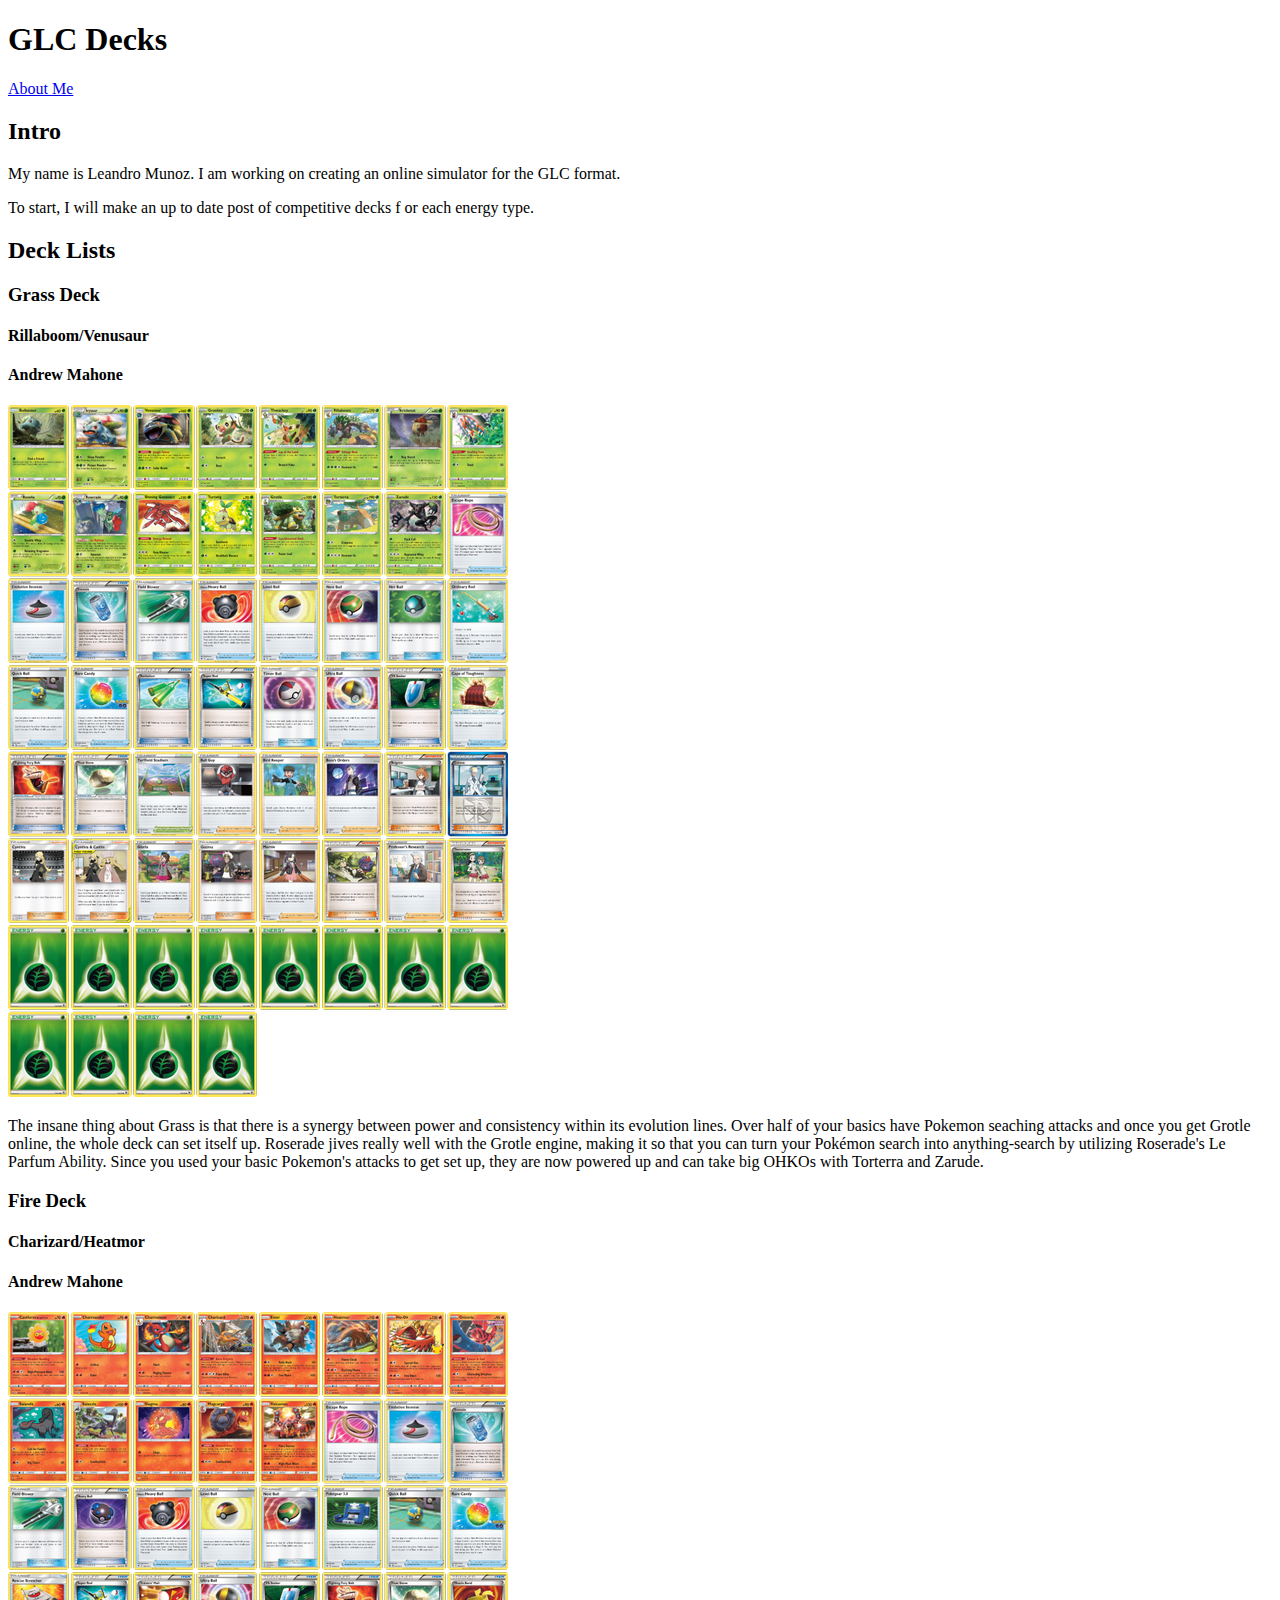
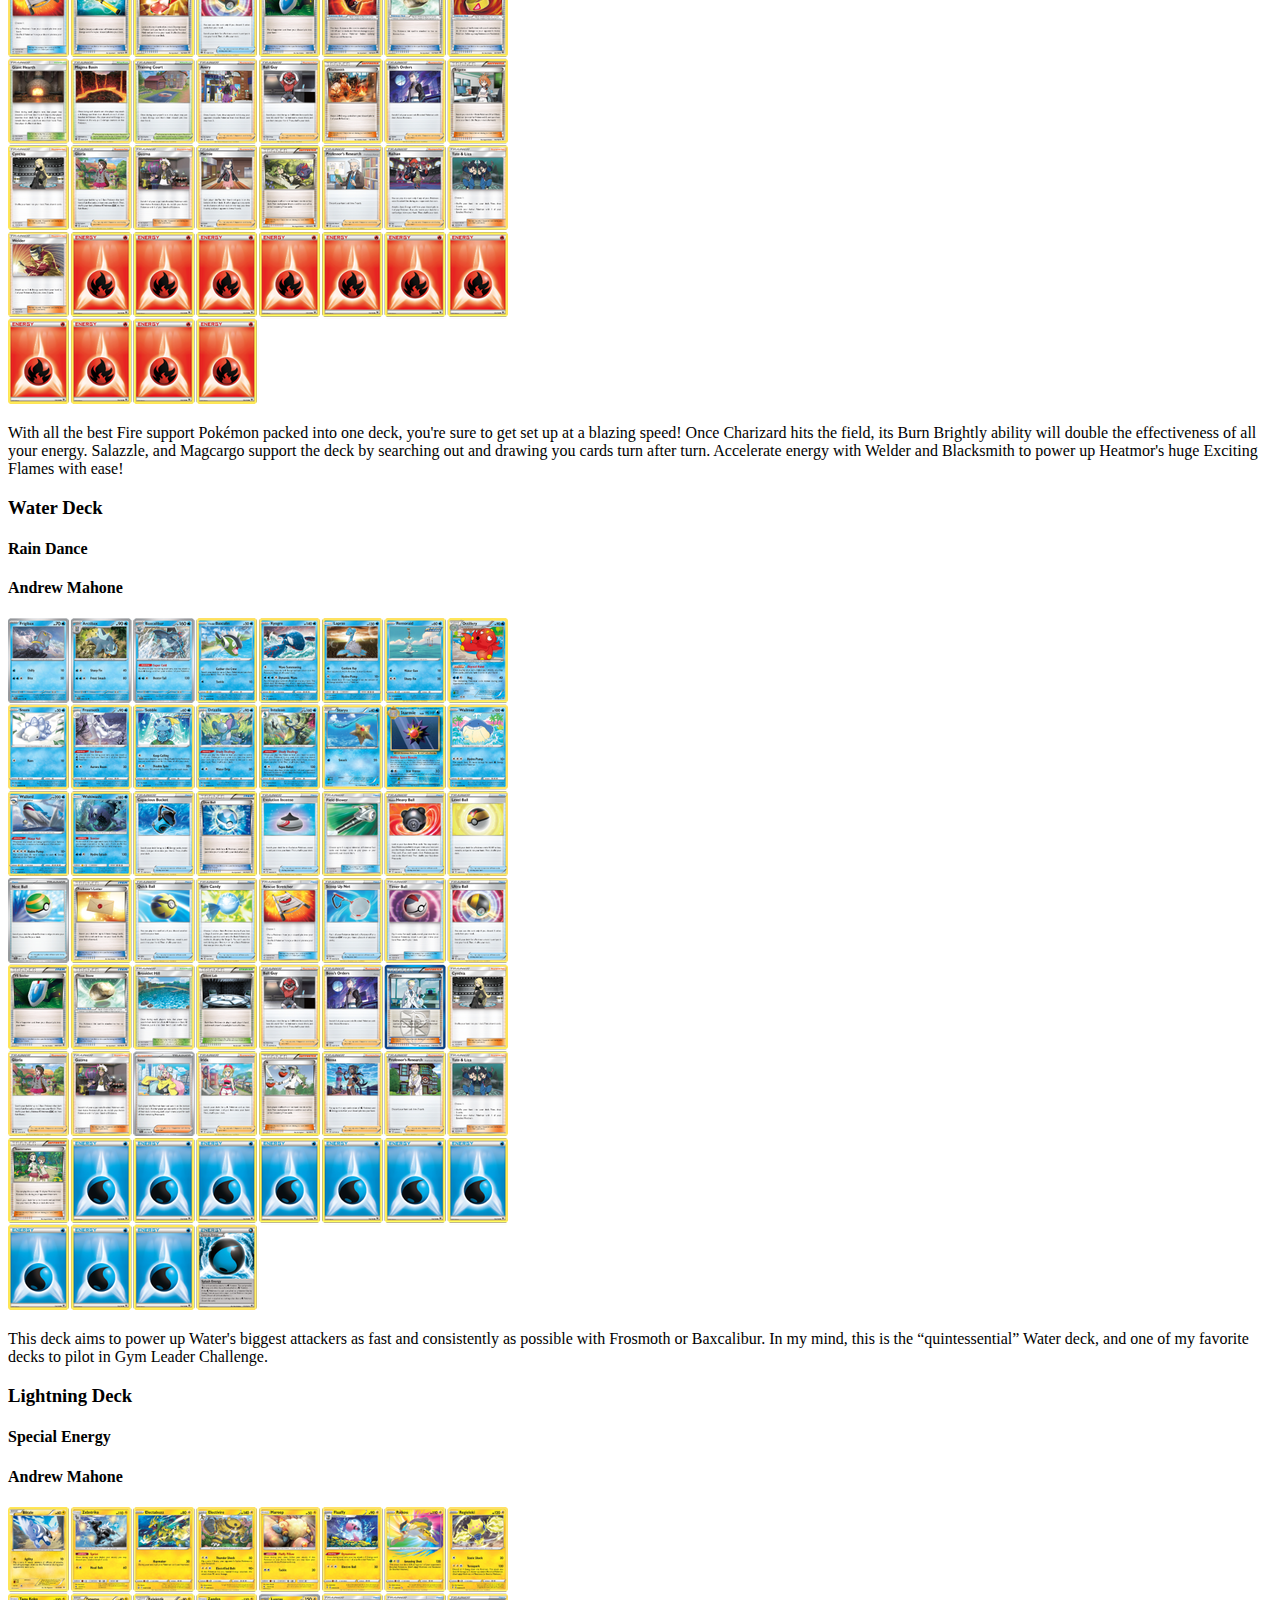
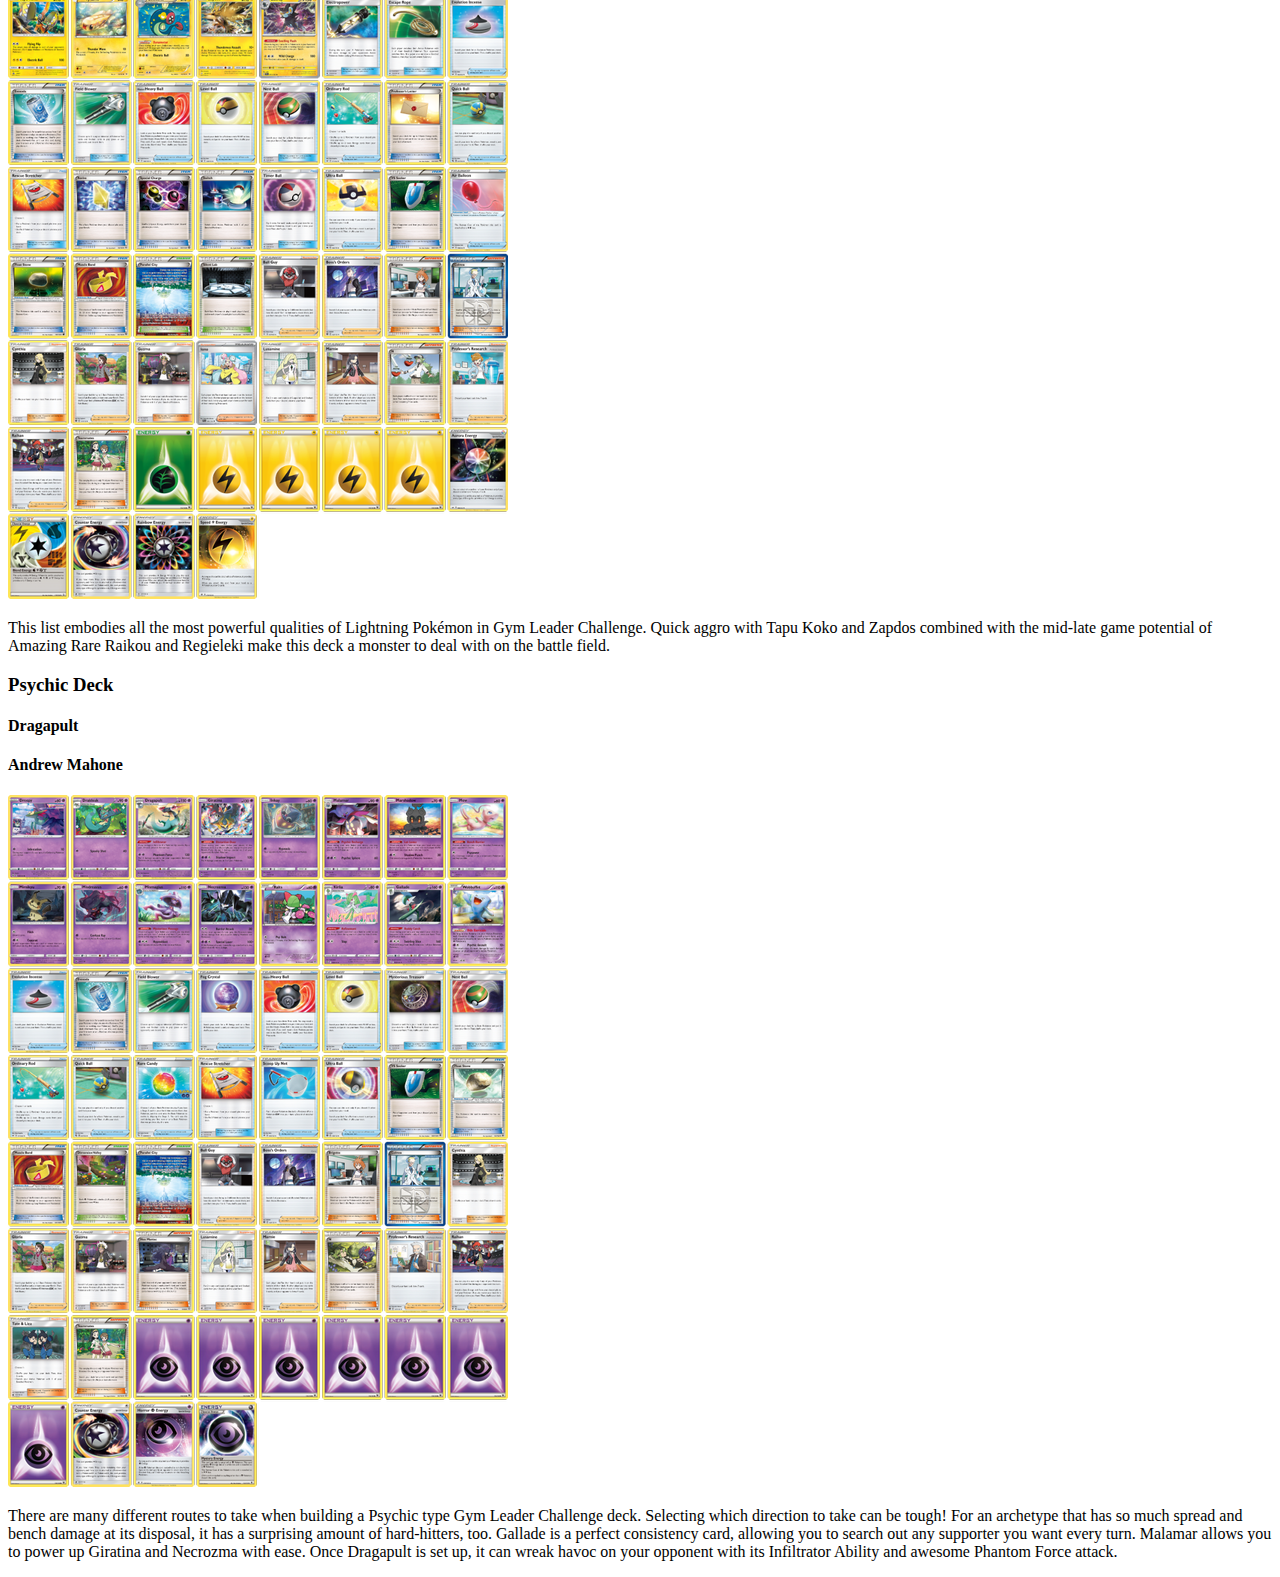
<file: glc-blog/index.html>
<!DOCTYPE html>
<html lang="en">
  <head>
    <meta charset="UTF-8" />
    <meta name="viewport" content="width=device-width, initial-scale=1.0" />
    <title>GLC</title>
  </head>
  <body>
    <nav>
      <h1>GLC Decks</h1>
      <a href="about.html">About Me</a>
    </nav>
    <section class="intro">
      <h2>Intro</h2>
      <p>
        My name is Leandro Munoz. I am working on creating an online simulator for 
        the GLC format.
      </p>
      <p>
        To start, I will make an up to date post of competitive decks f or each 
        energy type.
      </p>
    </section>
    <section class="deck-lists">
      <h2>Deck Lists</h2>
      <article class="deck-list">
        <h3 class="energy-type">Grass Deck</h3>
        <h4 class="deck-name">Rillaboom/Venusaur</h4>
        <h4 class="deck-author">Andrew Mahone</h4>
        <img 
          src="assets/images/Rilla-Venus.png" 
          alt="Rillabum-Venusaur Deck List"
          class="deck-image"
        />
        <p>
          The insane thing about Grass is that there is a synergy  between power and 
          consistency within its evolution lines. Over half of your basics have Pokemon 
          seaching attacks and once you get Grotle online, the whole deck can set itself up. 
          Roserade jives really well with the Grotle engine, making it so that you can turn 
          your Pokémon search into anything-search by utilizing Roserade&#39;s Le Parfum 
          Ability. Since you used your basic Pokemon&#39;s attacks to get set up, they are 
          now powered up and can take big OHKOs with Torterra and Zarude.
        </p>
      </article>
      <article class="deck-list">
        <h3 class="energy-type">Fire Deck</h3>
        <h4 class="deck-name">Charizard/Heatmor</h4>
        <h4 class="deck-author">Andrew Mahone</h4>
        <img 
          src="assets/images/Charizard-Heatmor.png" 
          alt="Charizard-Heatmor Deck List"
          class="deck-image"
        />
        <p>
          With all the best Fire support Pokémon packed into one deck, you&#39;re sure to 
          get set up at a blazing speed! Once Charizard hits the field, its Burn Brightly 
          ability will double the effectiveness of all your energy. Salazzle, and Magcargo 
          support the deck by searching out and drawing you cards turn after turn. Accelerate 
          energy with Welder and Blacksmith to power up Heatmor&#39;s huge Exciting Flames 
          with ease!
        </p>
      </article>
      <article class="deck-list">
        <h3 class="energy-type">Water Deck</h3>
        <h4 class="deck-name">Rain Dance</h4>
        <h4 class="deck-author">Andrew Mahone</h4>
        <img 
          src="assets/images/raindance.png" 
          alt="Rain-Dance Deck List"
          class="deck-image"
        />
        <p>
          This deck aims to power up Water&#39;s biggest attackers as fast and consistently 
          as possible with Frosmoth or Baxcalibur. In my mind, this is the “quintessential” 
          Water deck, and one of my favorite decks to pilot in Gym Leader Challenge.
        </p>
      </article>
      <article class="deck-list">
        <h3 class="energy-type">Lightning Deck</h3>
        <h4 class="deck-name">Special Energy</h4>
        <h4 class="deck-author">Andrew Mahone</h4>
        <img 
          src="assets/images/Special+Energy.png" 
          alt="Special-Energy Deck List"
          class="deck-image"
        />
        <p>
          This list embodies all the most powerful qualities of Lightning Pokémon in Gym 
          Leader Challenge. Quick aggro with Tapu Koko and Zapdos combined with the mid-late 
          game potential of Amazing Rare Raikou and Regieleki make this deck a monster to 
          deal with on the battle field.
        </p>
      </article>
      <article class="deck-list">
        <h3 class="energy-type">Psychic Deck</h3>
        <h4 class="deck-name">Dragapult</h4>
        <h4 class="deck-author">Andrew Mahone</h4>
        <img 
          src="assets/images/Dragapult.png" 
          alt="Dragapult Deck List"
          class="deck-image"
        />
        <p>
          There are many different routes to take when building a Psychic type Gym Leader 
          Challenge deck. Selecting which direction to take can be tough! For an archetype 
          that has so much spread and bench damage at its disposal, it has a surprising 
          amount of hard-hitters, too. Gallade is a perfect consistency card, allowing you to 
          search out any supporter you want every turn. Malamar allows you to power up Giratina 
          and Necrozma with ease. Once Dragapult is set up, it can wreak havoc on your opponent 
          with its Infiltrator Ability and awesome Phantom Force attack.
        </p>
      </article>
    </section>
  </body>
</html>
</file>
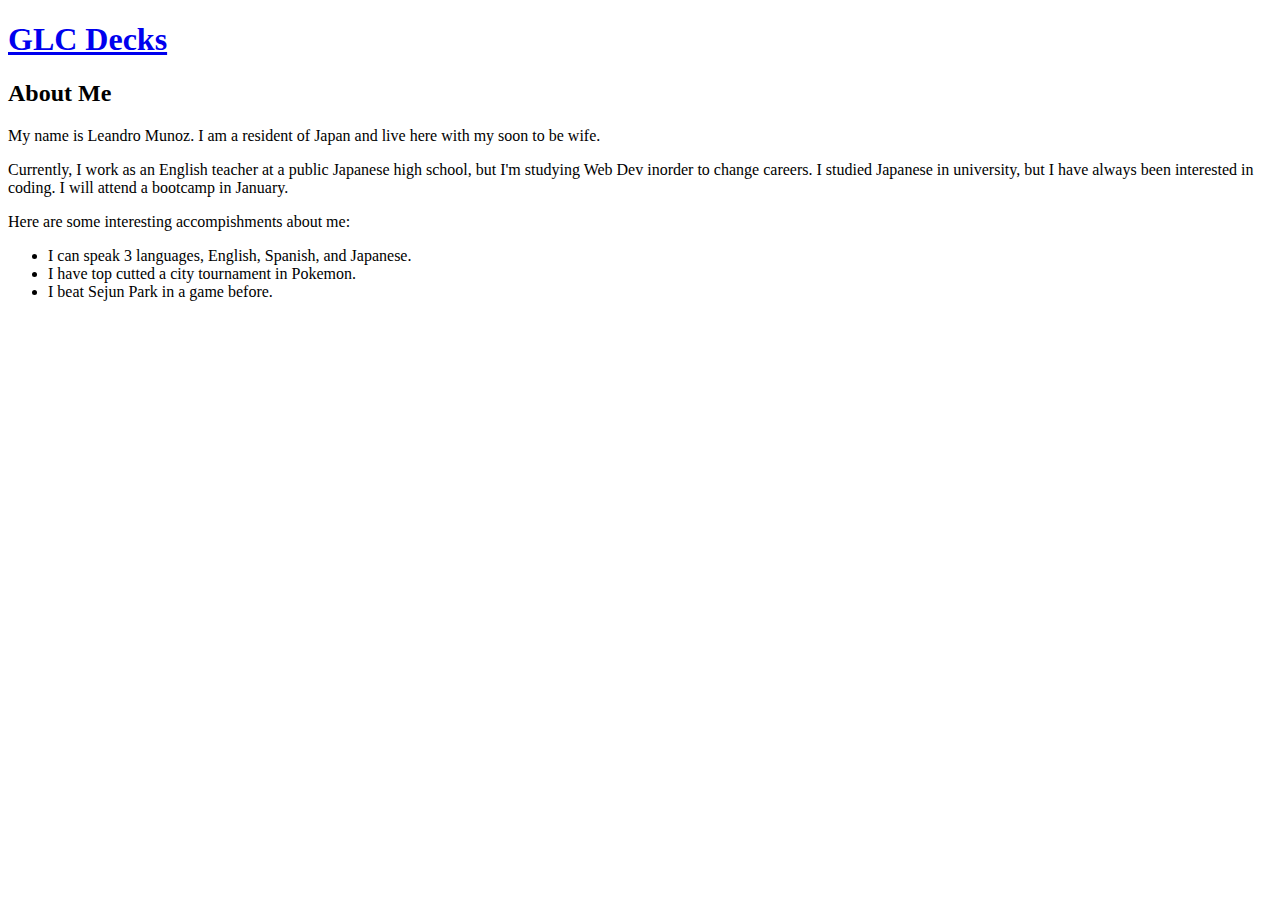
<file: about.html>
<!DOCTYPE html>
<html lang="en">
  <head>
    <meta charset="UTF-8" />
    <meta name="viewport" content="width=device-width, initial-scale=1.0" />
    <title>About</title>
  </head>
  <body>
    <h1><a href="index.html">GLC Decks</a></h1>
    <div>
      <h2>About Me</h2>
      <p>My name is Leandro Munoz. I am a resident of Japan and live here with my soon to be wife.</p>
      <p>Currently, I work as an English teacher at a public Japanese high school, but I'm studying Web Dev inorder to change careers. I studied Japanese in university, but I have always been interested in coding. I will attend a bootcamp in January.</p>
      <p>Here are some interesting accompishments about me:</p>
      <ul>
        <li>I can speak 3 languages, English, Spanish, and Japanese.</li>
        <li>I have top cutted a city tournament in Pokemon.</li>
        <li>I beat Sejun Park in a game before.</li>
      </ul>
    </div>
    
  </body>
</html>
</file>
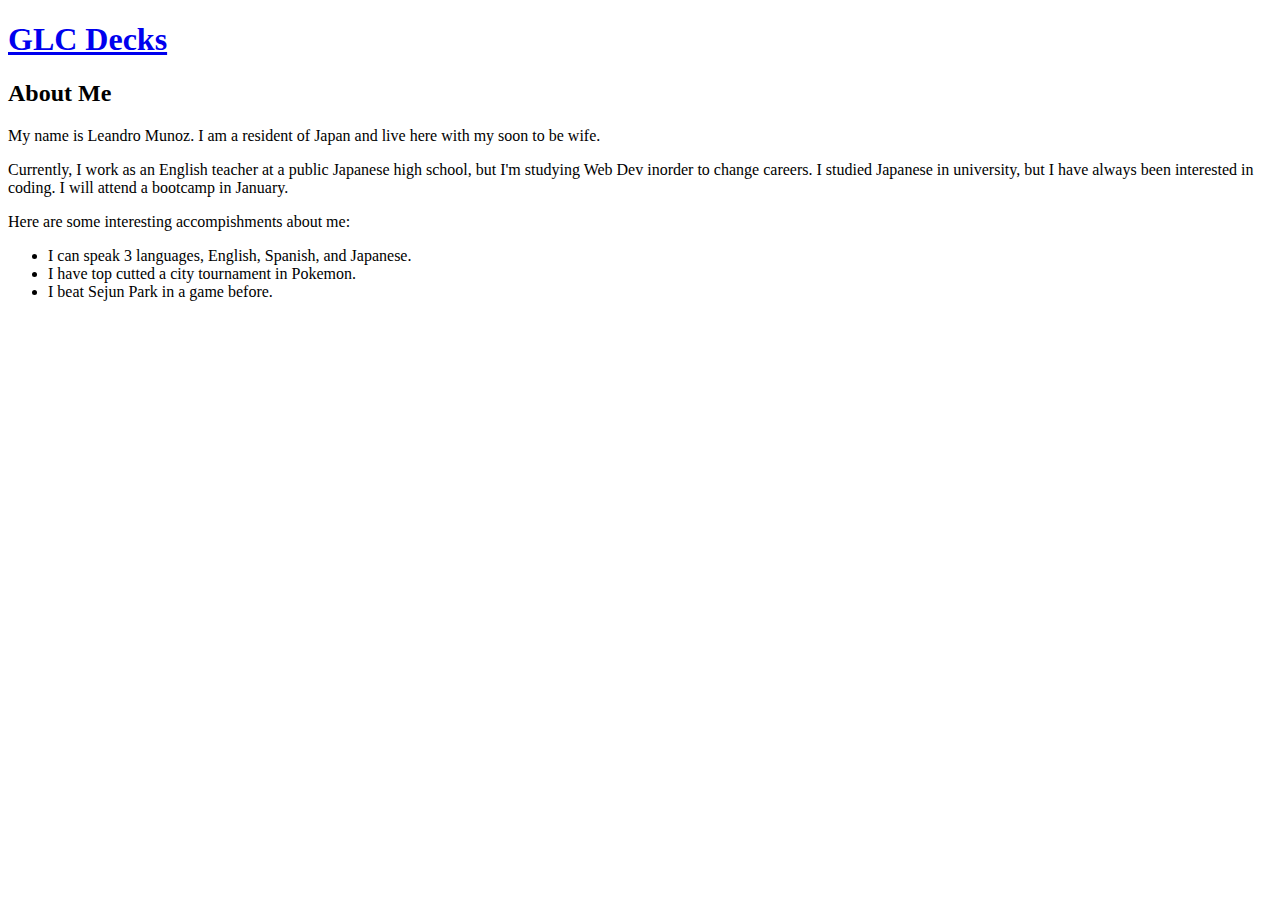
<file: glc-blog/about.html>
<!DOCTYPE html>
<html lang="en">
  <head>
    <meta charset="UTF-8" />
    <meta name="viewport" content="width=device-width, initial-scale=1.0" />
    <title>GLC | About Me</title>
  </head>
  <body>
    <nav>
      <h1><a href="index.html">GLC Decks</a></h1>
    </nav>
    <section class="intro">
      <h2>About Me</h2>
      <p>
        My name is Leandro Munoz. I am a resident of Japan and live here with my soon to 
        be wife.
      </p>
      <p>
        Currently, I work as an English teacher at a public Japanese high school, but 
        I'm studying Web Dev inorder to change careers. I studied Japanese in university, 
        but I have always been interested in coding. I will attend a bootcamp in January.
      </p>
      <p>
        Here are some interesting accompishments about me:
      </p>
      <ul>
        <li>
          I can speak 3 languages, English, Spanish, and Japanese.
        </li>
        <li>
          I have top cutted a city tournament in Pokemon.
        </li>
        <li>
          I beat Sejun Park in a game before.
        </li>
      </ul>
    </section>
    
  </body>
</html>
</file>
